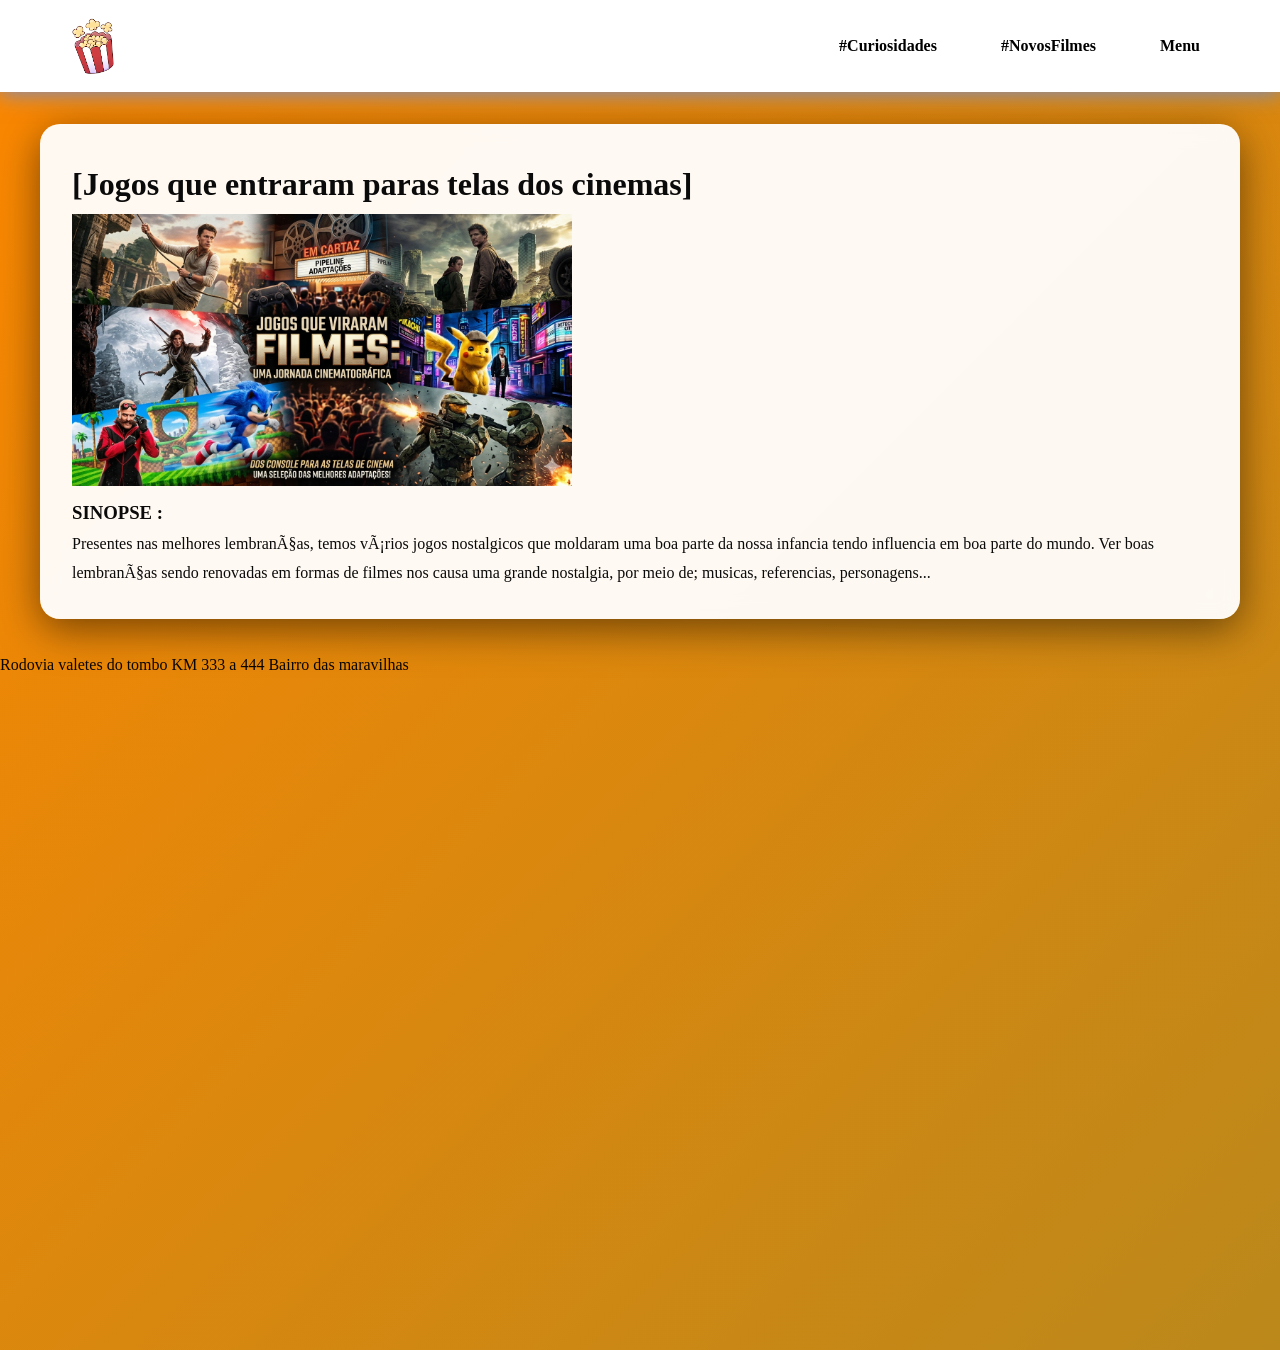
<file: index.html>
<!DOCTYPE html>
<html lang="pt-BR">
 <head>
   <meta charset="UFT-8 "/>
   <meta name="viewport" content="width=device-width, initial-scale=1.0" />
   <link rel="stylesheet" href="style.css">
   <title>Filmes com base em jogos</title>
 </head>
    <body>
     <header>
        <img src="images.png" alt="png"
        width="200px"
        height="100%"
        
        
        
        
        
        />
        
      
        <nav>
        <a href="Pagina2.html">#Curiosidades</a> 
        <a href="Pagina3.html">#NovosFilmes</a>
        <a href="index.html">Menu</a>
      </header>
         <main>
         <h1>[Jogos que entraram paras telas dos cinemas]</h1>
         
         <img src="Gemini_Generated_Image_y9qcl3y9qcl3y9qc.png" alt="img"
      
      width="500px"
      height="600%"
      
      
      />

        <h3>SINOPSE :</h3>
        <p>
        Presentes nas melhores lembranças, temos vários jogos nostalgicos que moldaram
        uma boa parte da nossa infancia tendo influencia em boa parte do mundo. Ver boas
        lembranças sendo renovadas em formas de filmes nos causa uma grande nostalgia, por 
        meio de; musicas, referencias, personagens...
        </p>
        
       </main>
       <footer>
       <label for="">Rodovia valetes do tombo KM 333 a 444</label>
       <label for="">Bairro das maravilhas</label>
       <p>
 
 
 
     </header> 
    </body>
</html>
</file>
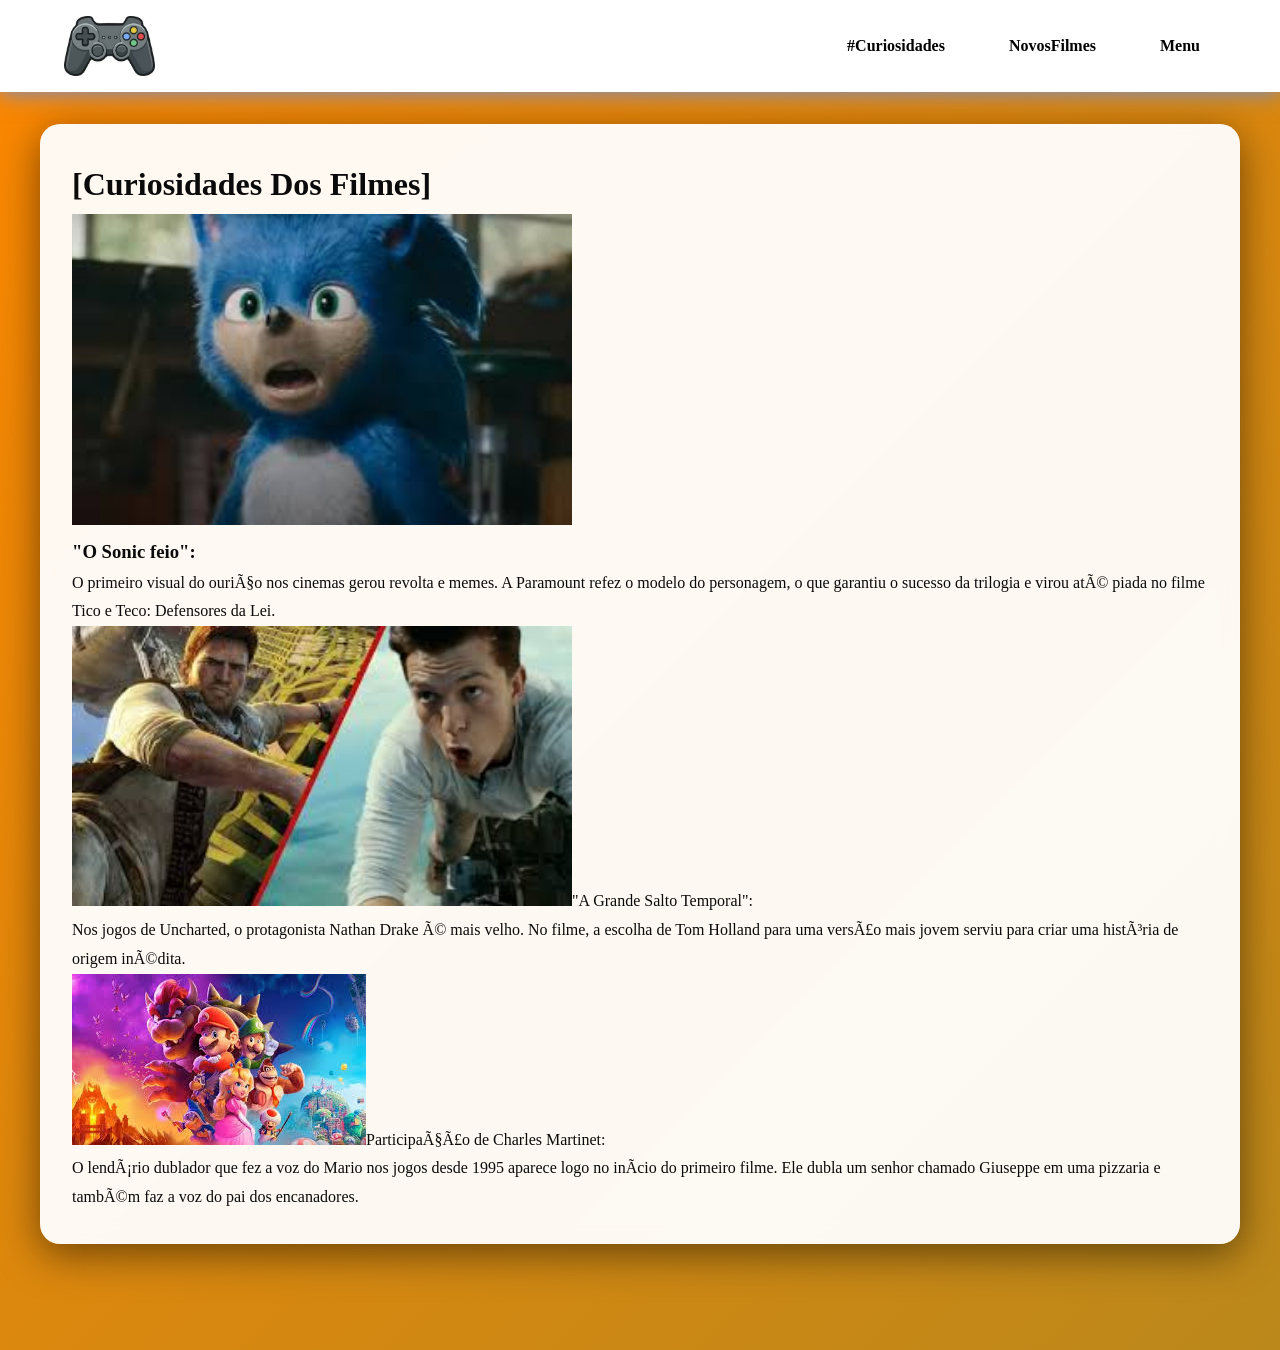
<file: Pagina2.html>
<!DOCTYPE html>
<html lang="pt-BR">
 <head>
   <meta charset="UFT-8 "/>
   <meta name="viewport" content="width=device-width, initial-scale=1.0" />
   <link rel="stylesheet" href="style.css">
   <title>Filmes com base em jogos</title>
 </head>
    <body>
     <header>
        <img src="images (1).jfif" alt="png"
        width="200px"
        height="100%"
        
        
        
        
        
        />
        
      
        <nav>
        <a href="Pagina2.html">#Curiosidades</a> 
        <a href="Pagina3.html">NovosFilmes</a>
        <a href="index.html">Menu</a>
      </header>
         <main>
         <h1>[Curiosidades Dos Filmes]</h1>
         
         <img src="images.jfif" alt="png"
      
      width="500px"
      height="600%"
      
      
      />

        <h3>"O Sonic feio":</h3>
        <p>
         O primeiro visual do ouriço nos cinemas gerou revolta e memes. A Paramount refez o modelo do personagem, o que garantiu o sucesso da trilogia e virou até piada no filme Tico e Teco: Defensores da Lei.
        </p>
        
        <img src="images (2).jfif" alt="png"
    
      width="500px"
      height="600%"
      
       <h3>"A Grande Salto Temporal":</h3>
       <p>
         Nos jogos de Uncharted, o protagonista Nathan Drake é mais velho. No filme, a escolha de Tom Holland para uma versão mais jovem serviu para criar uma história de origem inédita.
       </p>
 
       <img src="download.jfif" alt="png"
       <h3>Participação de Charles Martinet: </h3>
       <p>
         O lendário dublador que fez a voz do Mario nos jogos desde 1995 aparece logo no início do primeiro filme. Ele dubla um senhor chamado Giuseppe em uma pizzaria e também faz a voz do pai dos encanadores.
       </p>
    
    
    
    
    
    
    
    
    
    
    
    
    
    
    
    
    
    
    
    
    
    
    
    
    
    
    
    
    
    
    
    
    
    
    
    
    
    
    
    
    
    
    
    </header> 
    </body>
</html>
</file>
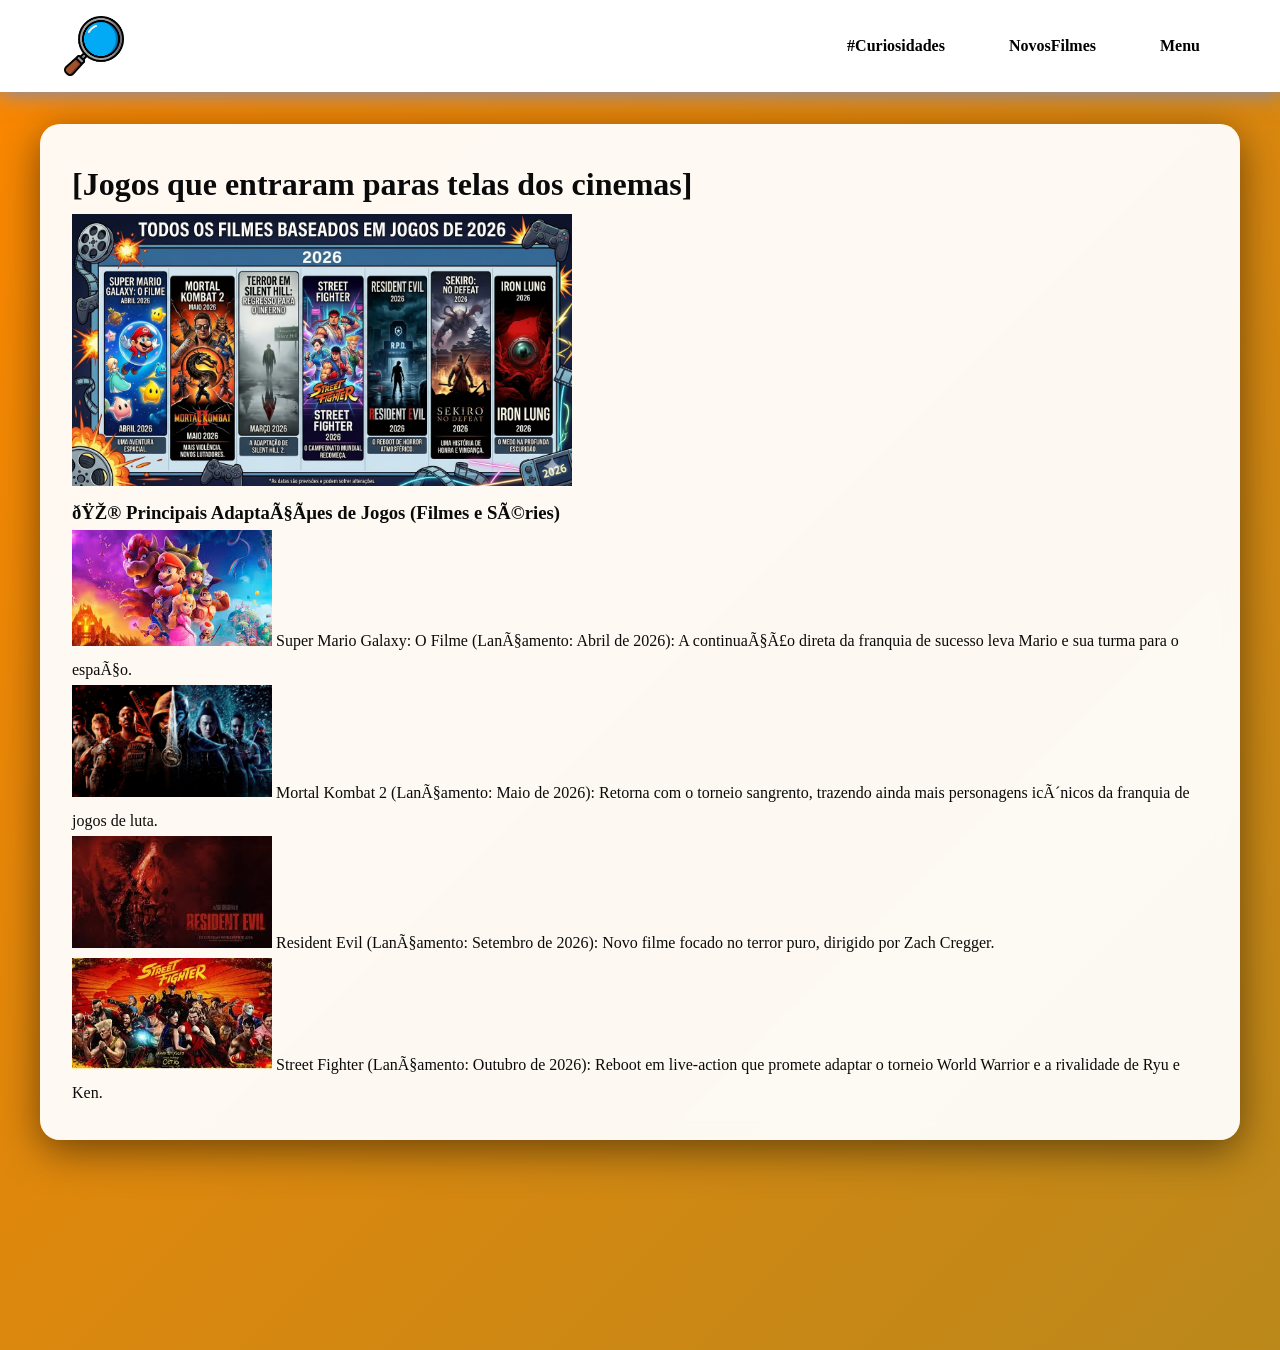
<file: Pagina3.html>
<!DOCTYPE html>
<html lang="pt-BR">
 <head>
   <meta charset="UFT-8 "/>
   <meta name="viewport" content="width=device-width, initial-scale=1.0" />
   <link rel="stylesheet" href="style.css">
   <title>Filmes com base em jogos</title>
 </head>
    <body>
     <header>
        <img src="download.png" alt="png"
        width="200px"
        height="100%"
        
        
        
        
        
        />
        
      
        <nav>
        <a href="Pagina2.html">#Curiosidades</a> 
        <a href="Pagina3.html">NovosFilmes</a>
        <a href="index.html">Menu</a>
    </header>
         <main>
         <h1>[Jogos que entraram paras telas dos cinemas]</h1>
         
         <img src="download (2).jfif" alt="img"
      
      width="500px"
      height="600%"
      
      
      />

        <h3>🎮 Principais Adaptações de Jogos (Filmes e Séries)</h3>
        
        <img src="download.jfif" alt="png"
        width="200px"
        height="100%"
        
        
        <p>
        Super Mario Galaxy: O Filme (Lançamento: Abril de 2026): A continuação direta da franquia de sucesso leva Mario e sua turma para o espaço.
        </p>
        
 
       <img src="711346.webp" alt="png"
        width="200px"
        height="100%"
        
        
        <p>
        Mortal Kombat 2 (Lançamento: Maio de 2026): Retorna com o torneio sangrento, trazendo ainda mais personagens icônicos da franquia de jogos de luta.
        </p>


      <img src="images (4).jfif" alt="png"
        width="200px"
        height="100%"
         
       <p>
         Resident Evil (Lançamento: Setembro de 2026): Novo filme focado no terror puro, dirigido por Zach Cregger.
       </p> 

      <img src="images (5).jfif" alt="png"
        width="200px"
        height="100%"
         
       <p>
         Street Fighter (Lançamento: Outubro de 2026): Reboot em live-action que promete adaptar o torneio World Warrior e a rivalidade de Ryu e Ken.
       </p> 









 
 
     </header> 
    </body>
</html>
</file>
<file: style.css>
/*RESET E ESTILOS BASE*/
/*'0' é um seletor universal que aplica estilos a TODOS os elementos da página*/
*{
    margin: 0;/*remove as margens padrão que os navegadores adicionam*/
    padding: 0;/*remove os espaçamentos internos padrão*/
    box-sizing: border-box;/*faz com que o padding e border sejam incluídos na largura e altura total do elemento*/
}
body{
    /*fontes: Segoe UI, Tahoma, Geneva, Verdana, sans-serif (Segoe UI é a primeira opção, se não tiver, vai tentando as próximas)*/
    font-family: Stencil Std, fantasy, ;
    line-height: 1.8; /*altura entre linhas 1.6x o tamanho da fonte*/
    color: #000000f5; /*cor do texto cinza escuro*/
    background: linear-gradient(135deg,#fd8700 0%, #bb881b 100%); /*gradiente de fundo: 135deg e a direção, de roxo claro para roxo escuro*/
    min-height: 150vh;/*vh = viewport height, Minimo de 100% da altura da tela*/
}
header{
    background-color: rgb(255, 255, 255);/*branco com 95% de opacidade (transparencia)*/
    padding: 1rem 5%; /*1rem = 16px tamanho padrão da fonte, 5% da largura do container*/
    display: flex; /*ativa o flexbox para layout flexível*/
    align-items: center; /*alinha os itens verticalmente ao centro*/
    justify-content: space-between;/*espaço entre os itens (logo de um lado e o menu do outro*/
    flex-wrap: wrap;/*permite quebra de linha em telas pequenas*/
    gap: 1rem;/*espaçamento entre os itens flexiveis*/
    box-shadow: 0 2px 20px rgba(108, 143, 219, 0.884);/*sombra: eixo x, eixo y desfoque da cor 0.1(alpha)*/
    position: sticky;/*grudar o cabeçalho ao rolar a página*/
    top: 0;/*distancia do topo ao grudar*/
    z-index: 1000;/*garante que fique acima de outros elementos*/
}
header img{
    height: 60px;/*altura fixa em pixel*/
    width: auto;/*largura automatica para manter a proporção de acordo com a altura*/
    transition: transform 0.6s ease;/*transição suave de 3 segundos para animação*/
}
header img:hover{/*hover = quando passa o mouse faz alguma coisa*/
    transform: scale(1.05);/*aumentar em 5% a minha imagem*/
}
/*===NAVEGAÇÃO nav===*/
nav{
    display: flex;
    gap: 2rem;/*32px de espaçamento entre os links*/
    flex-wrap: wrap;
}
nav a{
    text-decoration: none;/*remover o sublinhado padrão do link*/
    color: #000000;/*cor roxa*/
    font-weight: 600;/*peso da fonte (semi negrito)*/
    padding: 0.5rem 1rem;/*8px em cima/baixo, 16px nas laterais*/
    border-radius: 25px;/*bordas arredondadas*/
    transition: all 0.3s ease;/*transição suave para todas as propriedades*/
    position: relative;/*necessário para o pseudo elemento ::after*/
}
nav a:hover{
    background-color: #000000; /*fundo das opções*/
    color: rgb(219, 205, 12);
    transform: translate(-2px);/*move 2px para cima*/
    box-shadow: 0 5px 15px rgb(235, 234, 232);/*sombra roxa suave*/
}
nav a::after{/*pseudo elemento para criar a linha animada abaixo dos links*/
    content: '';/*necessario para criar o elemento*/
    position: absolute;/*posição em relação ao link*/
    bottom: 0;/*cola a linha na parte inferior*/
    left: 50%;/*começa do meio para as laterais*/
    transform: translateX(-50%);/*centraliza horizontalmente*/
    width: 0;/*começa com largura 0*/
    height: 2px;/*altura da linha*/
    background-color: rgb(0, 0, 0);
    transition: width 0.3s ease;/*anima apenas a largura*/
}
nav a:hover::after{
    width: 80%;/*expande para 80% da largura do link*/
}
/*===CONTEUDO DO BLOG===*/
main{
    max-width: 1200px;/*largura maxima em pixels*/
    margin: 2rem auto;/*32px em cima/baixo e auto nas laterais*/
    padding: 2rem;/*espaçamento interno de 32px em todos os lados*/
    background-color: rgba(255, 255, 255, 0.95);
    border-radius: 20px;/*bordas arredondadas*/
    box-shadow: 0 10px 40px rgba(0, 0, 0, 0.5);/*sombra mais pronunciada*/
    backdrop-filter: blur(10px);/*efeito de desfoque no fundo*/
    animation: slideIn 0.5s ease-out;/*animação de entrada*/
}
/*===DEFINIÇÃO DA ANIMAÇÃO===*/
@keyframes slideIn{/*aplicando os quadros de animação*/
    from{/*estado inicial*/
        opacity: 0;/*invisivel*/
        transform: translateY(30px);/*30px para baixo*/
    }
    to{/*estado final*/
        opacity: 1;/*visivel*/
        transform: translateY(0);/*posição original*/
    }
}
</file>
